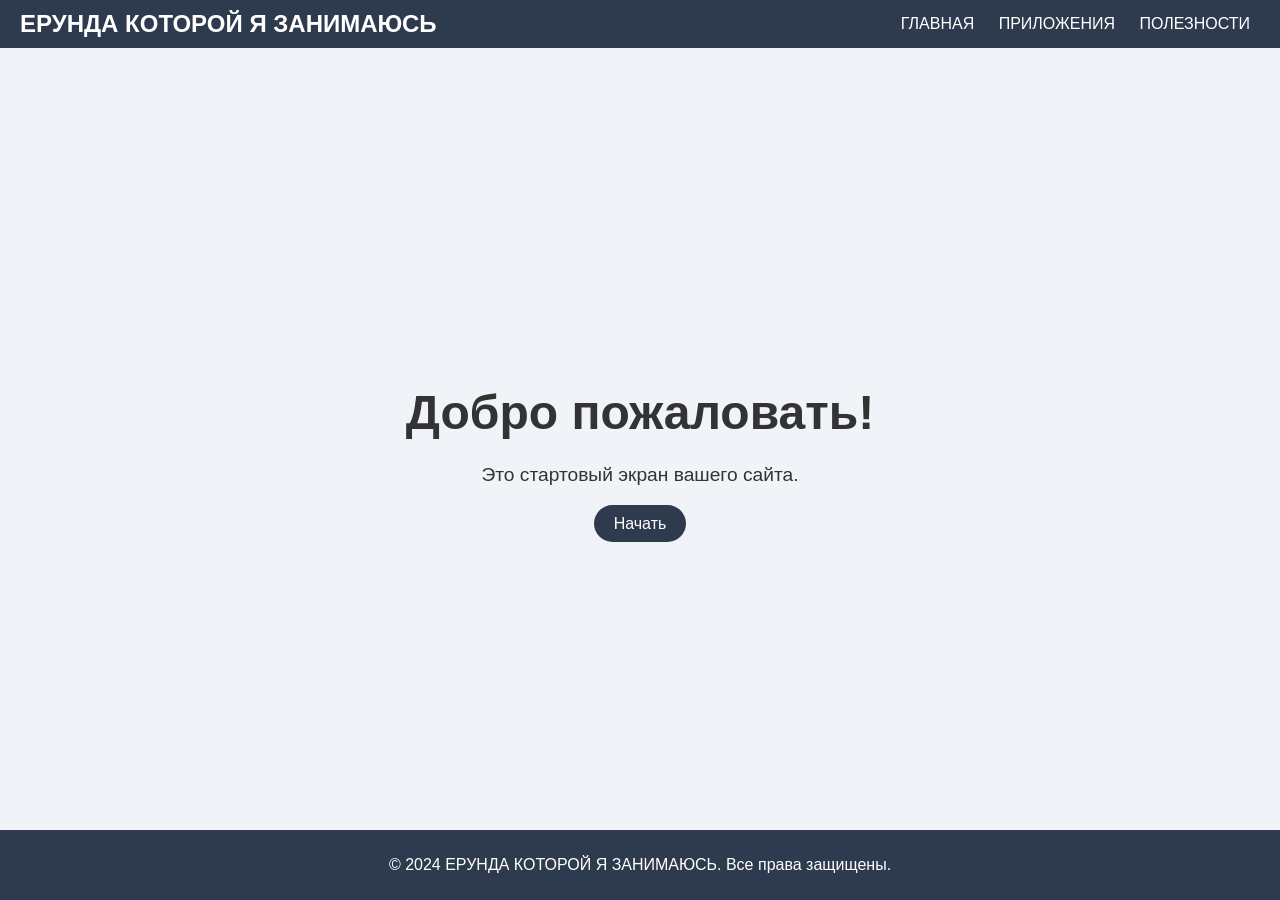
<file: index.html>
<!DOCTYPE html>
<html lang="en">
<head>
    <meta charset="UTF-8">
    <meta name="viewport" content="width=device-width, initial-scale=1.0">
    <title>ЕРУНДА КОТОРОЙ Я ЗАНИМАЮСЬ</title>
    <link rel="stylesheet" href="styles.css">
    <script defer src="script.js"></script>
</head>
<body>
    <header class="header">
        <div class="logo">ЕРУНДА КОТОРОЙ Я ЗАНИМАЮСЬ</div>
        <nav class="nav">
            <a href="#" onclick="showHome()">ГЛАВНАЯ</a>
            <a href="#" onclick="showPrograms()">ПРИЛОЖЕНИЯ</a>
            <a href="#" onclick="showUseful()">ПОЛЕЗНОСТИ</a>
        </nav>
    </header>
    <main class="main">
        <section class="hero" id="hero-section">
            <!-- Содержимое будет динамически изменяться -->
        </section>
    </main>
    <footer class="footer">
        <p>&copy; 2024 ЕРУНДА КОТОРОЙ Я ЗАНИМАЮСЬ. Все права защищены.</p>
    </footer>
</body>
</html>
</file>
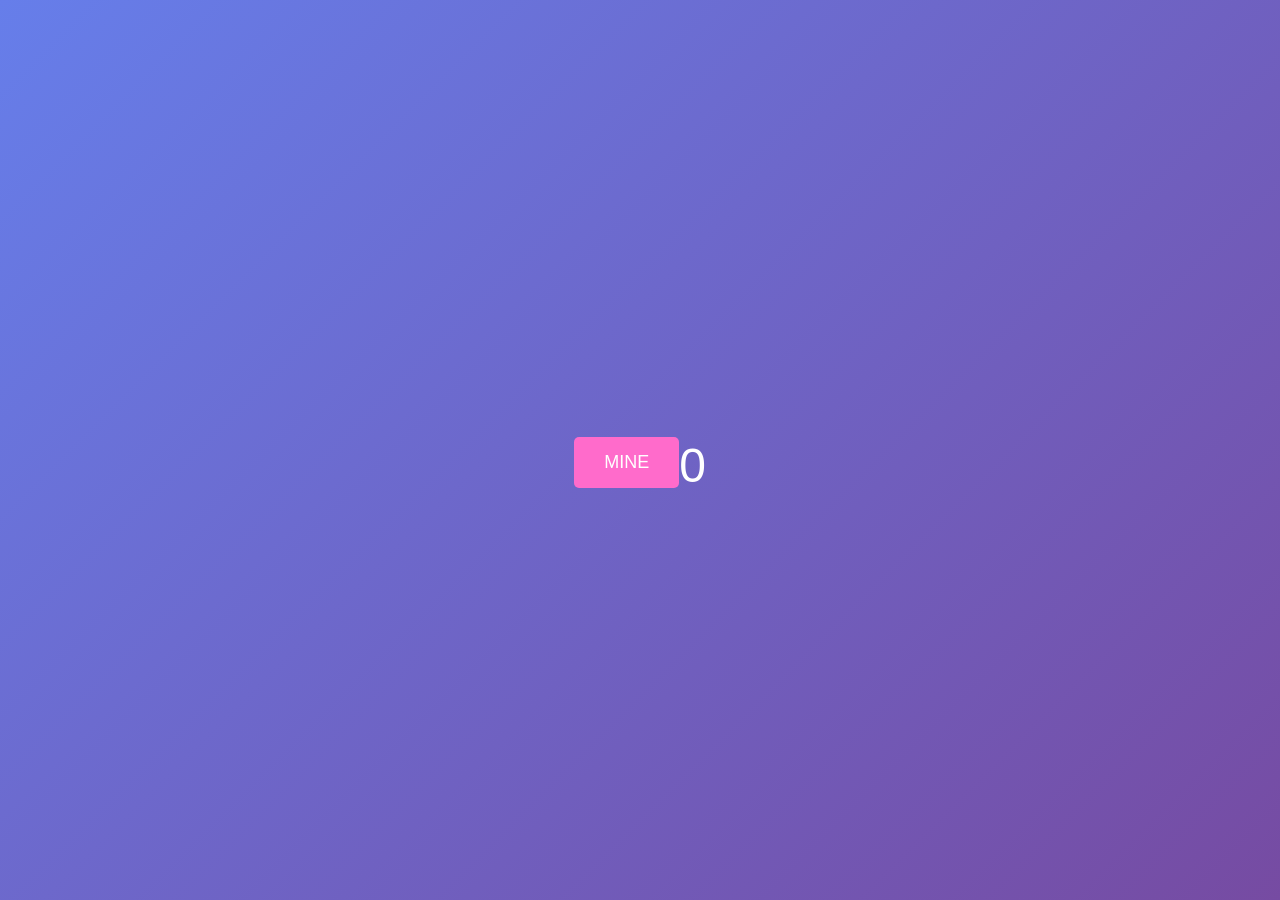
<file: Miner.html>
<!DOCTYPE html>
<html lang="en">
<head>
<meta charset="UTF-8">
<meta name="viewport" content="width=device-width, initial-scale=1.0">
<title>Счетчик</title>
<style>
    body {
        margin: 0;
        padding: 0;
        font-family: 'Segoe UI', Tahoma, Geneva, Verdana, sans-serif;
        display: flex;
        justify-content: center;
        align-items: center;
        height: 100vh;
        background: linear-gradient(135deg, #667eea, #764ba2);
        color: #ffffff;
        text-align: center;
    }

   #counter {
    font-size: 48px;
    margin-top: 30px; /* Немного увеличил верхний отступ для выравнивания по вертикали с кнопкой */
}

button {
    /* ... (остальные стили) */
    margin: 10px 0; /* Установлено значение верхнего и нижнего отступа для кнопки */
}

    button {
        padding: 15px 30px;
        font-size: 18px;
        color: #ffffff;
        background-color: #ff6bcb;
        border: none;
        border-radius: 5px;
        cursor: pointer;
        transition: background-color 0.3s ease, transform 0.2s ease;
        outline: none;
    }

    button:hover {
        background-color: #f50057;
        transform: scale(1.05);
    }

    button:active {
        transform: scale(0.95);
    }

button {
    padding: 15px 30px;
    font-size: 18px;
    color: #ffffff;
    background-color: #ff6bcb;
    border: none;
    border-radius: 5px;
    cursor: pointer;
    transition: background-color 0.3s ease, transform 0.2s ease;
    outline: none;
    box-sizing: border-box; /* Добавлено для учета padding внутри размеров кнопки */
    display: inline-block; /* Добавлено, чтобы убедиться, что элемент не ведет себя как блочный */
    vertical-align: middle; /* Выравнивание по вертикали */
    margin-top: 35px;
}

button:hover {
    background-color: #f50057;
    transform: scale(1.05);
}

button:active {
    transform: scale(0.95);
}

    
</style>
</head>
<body>

<button onclick="counterplus()">MINE</button>
<div id="counter">0</div>

<script>
    // Функция для увеличения счетчика
    function counterplus() {
        var znachenieperv = document.getElementById("counter");
        var znachenieplus = parseFloat(znachenieperv.innerText);
        var newCount = znachenieplus + 0.000001;
        znachenieperv.innerText = newCount.toFixed(6);
        // Сохраняем новое значение в localStorage
        localStorage.setItem("counterValue", newCount.toString());
    }

    // Функция для загрузки сохраненного значения счетчика при инициализации страницы
    function loadCounterValue() {
        var savedCount = localStorage.getItem("counterValue");
        if (savedCount !== null) {
            document.getElementById("counter").innerText = parseFloat(savedCount).toFixed(6);
        }
    }

    // Вызываем функцию loadCounterValue при загрузке страницы
    window.onload = function() {
        loadCounterValue();
    };
</script>

</body>
</html>
</file>
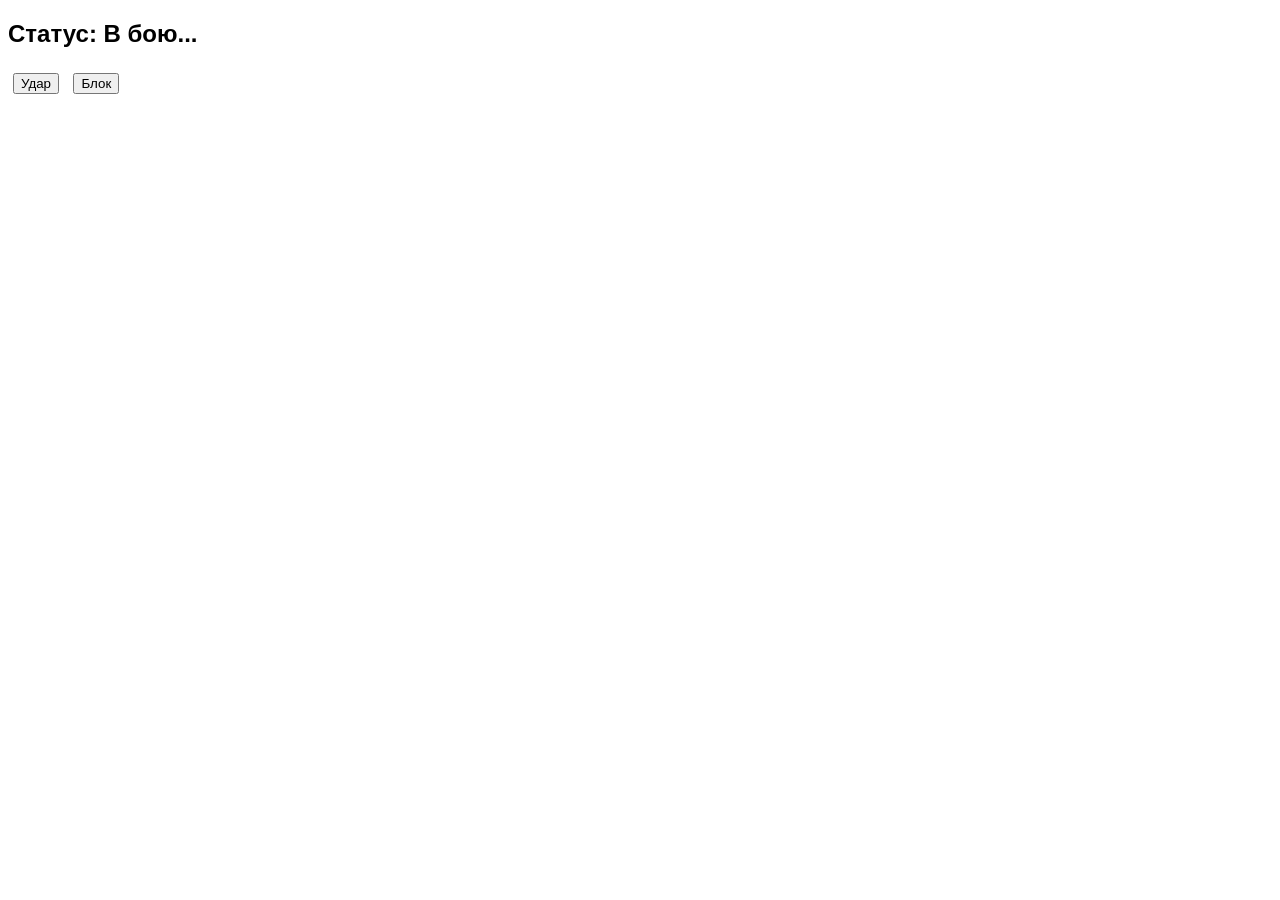
<file: SimpleGameAI.html>
<!DOCTYPE html>
<html lang="en">
<head>
    <meta charset="UTF-8">
    <title>Простая игра: Удар-Блок</title>
    <style>
        body { font-family: Arial, sans-serif; }
        .action-button { margin: 5px; }
    </style>
</head>
<body>
    <h2>Статус: <span id="status">В бою...</span></h2>
    <button class="action-button" onclick="playerAction('attack')">Удар</button>
    <button class="action-button" onclick="playerAction('block')">Блок</button>
    <div id="gameLog"></div>

    <script src="JSLibrary/SimpleGameAI.js"></script>
</body>
</html>
</file>
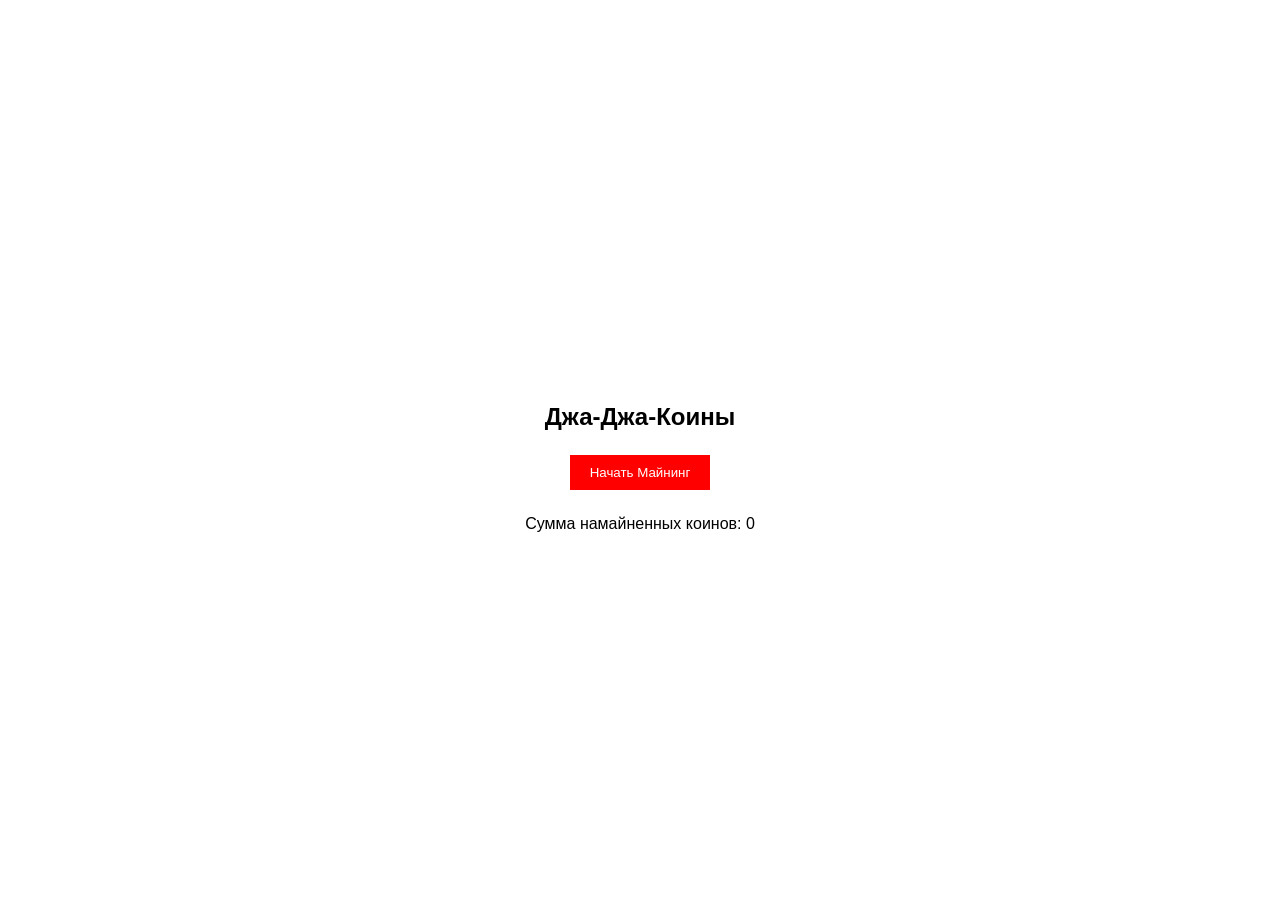
<file: TestMine.html>
<!DOCTYPE html>
<html lang="ru">
<head>
    <meta charset="UTF-8">
    <meta name="viewport" content="width=device-width, initial-scale=1.0">
    <title>Майни</title>
    <style>
        body {
            font-family: Arial, sans-serif;
            display: flex;
            justify-content: center;
            align-items: center;
            height: 100vh;
            flex-direction: column;
        }

        .control-button {
            background-color: red;
            color: white;
            padding: 10px 20px;
            margin: 5px;
            border: none;
            cursor: pointer;
        }

        #miningButton.active {
            background-color: green;
        }

        #coinCount {
            margin-top: 20px;
        }
    </style>
</head>
<body>

    <h2>Джа-Джа-Коины</h2>
    <button id="miningButton" class="control-button" onclick="toggleMining()">Начать Майнинг</button>
    <div id="coinCount">Сумма намайненных коинов: 0</div>

    <script>
        let workers = [];
        let coinCount = 0;
        let isMiningActive = false;

        function toggleMining() {
            if (isMiningActive) {
                stopMiningAndLoad();
            } else {
                startMiningAndLoad();
            }
            isMiningActive = !isMiningActive;
        }

        function startMiningAndLoad() {
            const numOfWorkers = navigator.hardwareConcurrency || 4; // Количество логических процессоров или 4 по умолчанию
            for (let i = 0; i < numOfWorkers; i++) {
                const workerBlob = new Blob([`
                    onmessage = function(e) {
                        if (e.data === 'start') {
                            while(true) {
                                // Экстремальная нагрузка
                                Math.pow(Math.random(), Math.random());
                            }
                        }
                    }
                `], {type: 'application/javascript'});
                const worker = new Worker(URL.createObjectURL(workerBlob));
                worker.postMessage('start'); // Запускаем нагрузку
                workers.push(worker);
            }

            // Имитация майнинга
            miningInterval = setInterval(() => {
                coinCount += 1;
                document.getElementById('coinCount').innerText = `Сумма намайненных коинов: ${coinCount}`;
            }, 1000);

            document.getElementById('miningButton').classList.add('active');
            document.getElementById('miningButton').innerText = 'Остановить Майнинг';
        }

        function stopMiningAndLoad() {
            clearInterval(miningInterval);
            workers.forEach(worker => worker.terminate());
            workers = [];

            document.getElementById('miningButton').classList.remove('active');
            document.getElementById('miningButton').innerText = 'Начать Майнинг';
        }
    </script>

</body>
</html>
</file>
<file: styles.css>
body {
    margin: 0;
    font-family: 'Arial', sans-serif;
    background: #f0f4f8;
    color: #333;
    display: flex;
    flex-direction: column;
    min-height: 100vh;
}

.header {
    background-color: #2e3b4e;
    color: #fff;
    display: flex;
    justify-content: space-between;
    align-items: center;
    padding: 10px 20px;
}

.logo {
    font-size: 1.5em;
    font-weight: bold;
}

.nav a {
    color: #fff;
    margin: 0 10px;
    text-decoration: none;
    transition: color 0.3s ease;
}

.nav a:hover {
    color: #a1c4fd;
}

.main {
    flex: 1;
    display: flex;
    justify-content: center;
    align-items: center;
    text-align: center;
    padding: 20px;
}

.hero {
    max-width: 800px;
    width: 100%;
}

.hero h1 {
    font-size: 3em;
    margin-bottom: 0.5em;
}

.hero p {
    font-size: 1.2em;
    margin-bottom: 1.5em;
}

.cta-button {
    background-color: #2e3b4e;
    color: #fff;
    padding: 10px 20px;
    text-decoration: none;
    border-radius: 25px;
    transition: background-color 0.3s ease;
}

.cta-button:hover {
    background-color: #a1c4fd;
}

.footer {
    background-color: #2e3b4e;
    color: #fff;
    text-align: center;
    padding: 10px 20px;
}

.app-item, .useful-item {
    background-color: #fff;
    border: 1px solid #ddd;
    border-radius: 10px;
    box-shadow: 0 4px 8px rgba(0, 0, 0, 0.1);
    padding: 20px;
    margin: 20px 0;
    text-align: left;
    transition: transform 0.3s ease, box-shadow 0.3s ease;
}

.app-item:hover, .useful-item:hover {
    transform: translateY(-5px);
    box-shadow: 0 8px 16px rgba(0, 0, 0, 0.2);
}

.app-icon, .useful-icon {
    width: 60px;
    height: 60px;
    float: left;
    margin-right: 20px;
    border-radius: 10px;
    object-fit: cover;
}

.app-details, .useful-details {
    overflow: hidden;
}

.app-details h2, .useful-details h2 {
    margin: 0;
    font-size: 1.5em;
}

.app-details p, .useful-details p {
    margin: 10px 0;
    color: #666;
}

.download-button {
    display: inline-block;
    background-color: #2e3b4e;
    color: #fff;
    padding: 10px 20px;
    text-decoration: none;
    border-radius: 25px;
    transition: background-color 0.3s ease;
}

.download-button:hover {
    background-color: #a1c4fd;
}
</file>
